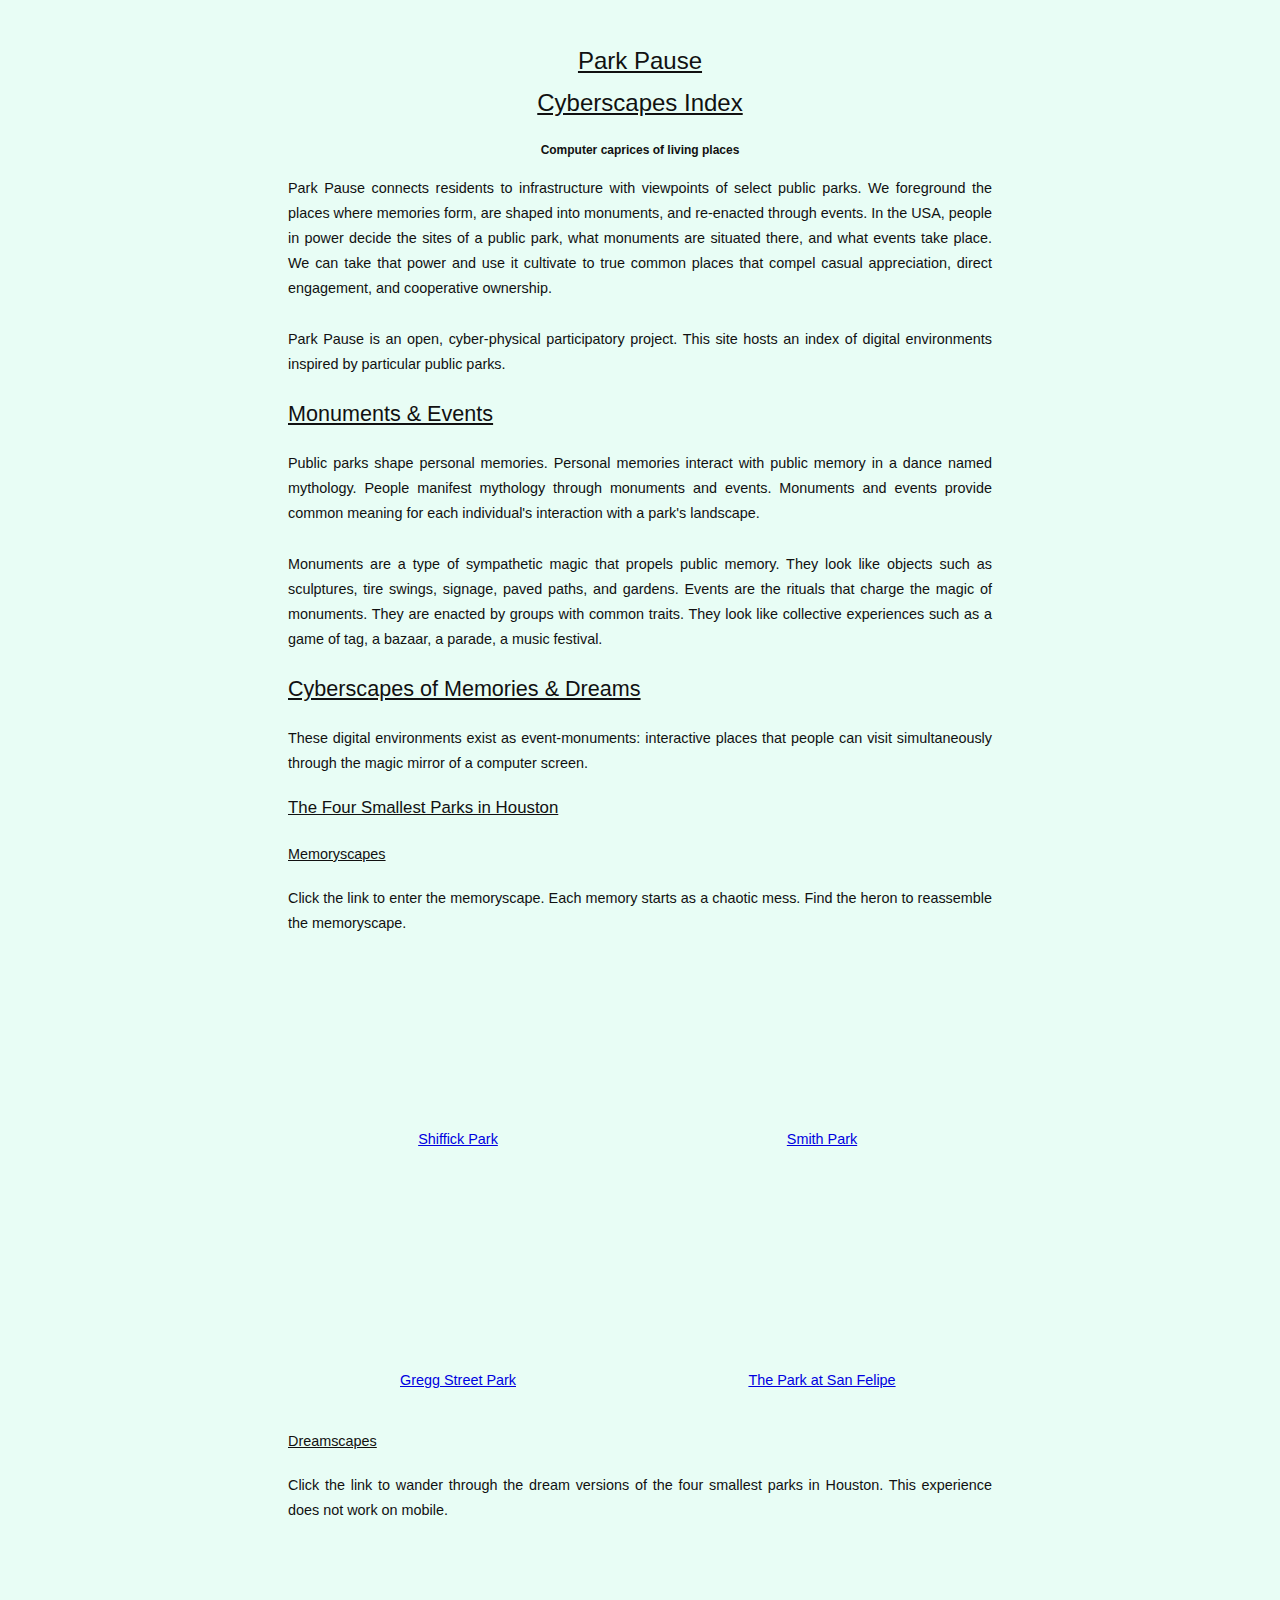
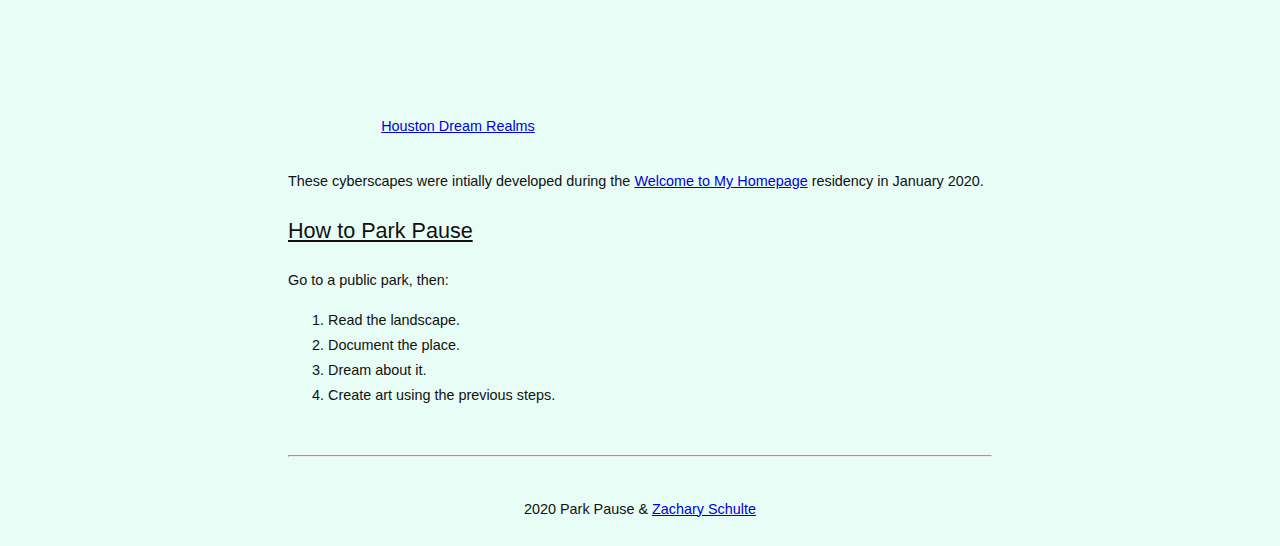
<file: index.html>
<!DOCTYPE html>
<html>

<head>
    <meta charset="utf-8">
    <meta name="viewport" content="width=device-width, initial-scale=1, maximum-scale=1">
    <title>Park Pause Cyberscapes Index</title>
    <meta name="description" content="Park Pause Cyberscapes Index">
    <link rel="stylesheet" href="/index.css">
    <meta http-equiv="X-UA-Compatible" content="IE=edge" />
    <script type='text/javascript' src='https://www.x3dom.org/download/x3dom.js'> </script>
    <link rel='stylesheet' type='text/css' href='https://www.x3dom.org/download/x3dom.css'>
    </link>
</head>

<body>
    <header>
        <h1>
            Park Pause
            <br>Cyberscapes Index
        </h1>
        <p>
            Computer caprices of living places
        </p>
    </header>
    <p>
        Park Pause connects residents to infrastructure with viewpoints of select public parks. We foreground the places
        where memories form, are shaped into monuments, and re-enacted through events. In the USA, people in power
        decide the sites of a public park, what monuments are situated there, and what events take place. We can take
        that power and use it cultivate to true common places that compel casual appreciation, direct engagement, and
        cooperative ownership.
        <br><br>
        Park Pause is an open, cyber-physical participatory project. This site hosts an index of digital environments
        inspired by particular public parks.
    </p>

    <h2>
        Monuments & Events
    </h2>
    <p>
        Public parks shape personal memories. Personal memories interact with public memory in a dance named mythology.
        People manifest mythology through monuments and events. Monuments and events provide common meaning for each
        individual's interaction with a park's landscape.
        <br><br>
        Monuments are a type of sympathetic magic that propels public memory. They look like objects such as sculptures,
        tire swings, signage, paved paths, and gardens. Events are the rituals that charge the magic of monuments. They
        are enacted by groups with common traits. They look like collective experiences such as a game of tag, a bazaar,
        a parade, a music festival.
    </p>
    <h2>
        Cyberscapes of Memories & Dreams
    </h2>
    <p>
        These digital environments exist as event-monuments: interactive places that people can visit simultaneously
        through the magic mirror of a computer screen.
        <h3>
            The Four Smallest Parks in Houston
        </h3>
        <h4>
            Memoryscapes
        </h4>
        Click the link to enter the memoryscape. Each memory starts as a chaotic mess. Find the heron to reassemble the
        memoryscape.
        <ul>
            <li> <a id="cyberscape-thumb" href="/shiffick">
                    <x3d showProgress='false' disableTouch='true' disableKeys='true' disableDoubleClick='true'
                        disableMiddleDrag='true' disableRightDrag='true' disableLeftDrag='true'>
                        <scene>
                            <NavigationInfo explorationMode="none" type='NONE'></NavigationInfo>
                            <TouchSensor enabled='false' metadata='X3DMetadataObject'></TouchSensor>
                            <transform DEF='3dthumbnail'>
                                <transform scale='3,3,3'>
                                    <shape>
                                        <appearance>
                                            <ImageTexture
                                                url="https://cdn.glitch.com/a79bc0a1-bf63-47a6-bb38-6f9450b9a6d2%2Fshiffick360purp.png?v=1578605122574">
                                                <ImageTexture />
                                                <material diffuseColor='1 0 0'></material>
                                        </appearance>
                                        <sphere></sphere>
                                    </shape>
                                </transform>
                            </transform>
                            <timeSensor DEF='clock' cycleInterval='8' loop='true'></timeSensor>
                            <orientationInterpolator DEF='spinThings' key='0 0.25 0.5 0.75 1'
                                keyValue='0 1 0 0  0 1 0 1.57079  0 1 0 3.14159  0 1 0 4.71239  0 1 0 6.28317'>
                            </orientationInterpolator>

                            <ROUTE fromNode='clock' fromField='fraction_changed' toNode='spinThings'
                                toField='set_fraction'></ROUTE>
                            <ROUTE fromNode='spinThings' fromField='value_changed' toNode='3dthumbnail'
                                toField='set_rotation'></ROUTE>
                        </scene>
                    </x3d> Shiffick Park
                </a></li>
            <li><a id="cyberscape-thumb" href="/smith">
                    <x3d showProgress='false' disableTouch='true' disableKeys='true' disableDoubleClick='true'
                        disableMiddleDrag='true' disableRightDrag='true' disableLeftDrag='true'>
                        <scene>
                            <NavigationInfo explorationMode="none" type='NONE'></NavigationInfo>
                            <TouchSensor enabled='false' metadata='X3DMetadataObject'></TouchSensor>
                            <transform DEF='3dthumbnail'>
                                <transform scale='3,3,3'>
                                    <shape>
                                        <appearance>
                                            <ImageTexture
                                                url="https://cdn.glitch.com/a79bc0a1-bf63-47a6-bb38-6f9450b9a6d2%2Fsmith360blue.png?v=1574791874402">
                                                <ImageTexture />
                                                <material diffuseColor='1 0 0'></material>
                                        </appearance>
                                        <sphere></sphere>
                                    </shape>
                                </transform>
                            </transform>
                            <timeSensor DEF='clock' cycleInterval='8' loop='true'></timeSensor>
                            <orientationInterpolator DEF='spinThings' key='0 0.25 0.5 0.75 1'
                                keyValue='0 1 0 0  0 1 0 1.57079  0 1 0 3.14159  0 1 0 4.71239  0 1 0 6.28317'>
                            </orientationInterpolator>

                            <ROUTE fromNode='clock' fromField='fraction_changed' toNode='spinThings'
                                toField='set_fraction'></ROUTE>
                            <ROUTE fromNode='spinThings' fromField='value_changed' toNode='3dthumbnail'
                                toField='set_rotation'></ROUTE>
                        </scene>
                    </x3d>Smith Park
                </a></li>
            <li><a id="cyberscape-thumb" href="/gregg">
                    <x3d showProgress='false' disableTouch='true' disableKeys='true' disableDoubleClick='true'
                        disableMiddleDrag='true' disableRightDrag='true' disableLeftDrag='true'>
                        <scene>
                            <NavigationInfo explorationMode="none" type='NONE'></NavigationInfo>
                            <TouchSensor enabled='false' metadata='X3DMetadataObject'></TouchSensor>
                            <transform DEF='3dthumbnail'>
                                <transform scale='3,3,3'>
                                    <shape>
                                        <appearance>
                                            <ImageTexture
                                                url="https://cdn.glitch.com/a79bc0a1-bf63-47a6-bb38-6f9450b9a6d2%2Fgregg360pink.png?v=1578605944983">
                                                <ImageTexture />
                                                <material diffuseColor='1 0 0'></material>
                                        </appearance>
                                        <sphere></sphere>
                                    </shape>
                                </transform>
                            </transform>
                            <timeSensor DEF='clock' cycleInterval='8' loop='true'></timeSensor>
                            <orientationInterpolator DEF='spinThings' key='0 0.25 0.5 0.75 1'
                                keyValue='0 1 0 0  0 1 0 1.57079  0 1 0 3.14159  0 1 0 4.71239  0 1 0 6.28317'>
                            </orientationInterpolator>

                            <ROUTE fromNode='clock' fromField='fraction_changed' toNode='spinThings'
                                toField='set_fraction'></ROUTE>
                            <ROUTE fromNode='spinThings' fromField='value_changed' toNode='3dthumbnail'
                                toField='set_rotation'></ROUTE>
                        </scene>
                    </x3d>Gregg Street Park
                </a></li>
            <li>
                <a id="cyberscape-thumb" href="/sanfelipe">
                    <x3d showProgress='false' disableTouch='true' disableKeys='true' disableDoubleClick='true'
                        disableMiddleDrag='true' disableRightDrag='true' disableLeftDrag='true'>
                        <scene>
                            <NavigationInfo explorationMode="none" type='NONE'></NavigationInfo>
                            <TouchSensor enabled='false' metadata='X3DMetadataObject'></TouchSensor>
                            <transform DEF='3dthumbnail'>
                                <transform scale='3,3,3'>
                                    <shape>
                                        <appearance>
                                            <ImageTexture
                                                url="https://cdn.glitch.com/a79bc0a1-bf63-47a6-bb38-6f9450b9a6d2%2Fparksanfelipe360grey.png?v=1578606315894">
                                                <ImageTexture />
                                                <material diffuseColor='1 0 0'></material>
                                        </appearance>
                                        <sphere></sphere>
                                    </shape>
                                </transform>
                            </transform>
                            <timeSensor DEF='clock' cycleInterval='8' loop='true'></timeSensor>
                            <orientationInterpolator DEF='spinThings' key='0 0.25 0.5 0.75 1'
                                keyValue='0 1 0 0  0 1 0 1.57079  0 1 0 3.14159  0 1 0 4.71239  0 1 0 6.28317'>
                            </orientationInterpolator>

                            <ROUTE fromNode='clock' fromField='fraction_changed' toNode='spinThings'
                                toField='set_fraction'></ROUTE>
                            <ROUTE fromNode='spinThings' fromField='value_changed' toNode='3dthumbnail'
                                toField='set_rotation'></ROUTE>
                        </scene>
                    </x3d>The Park at San Felipe
                </a></li>
        </ul>
    </p>
    <h4>
        Dreamscapes
    </h4>
    <p>
        Click the link to wander through the dream versions of the four smallest parks in Houston. This experience does
        not work on mobile.
    </p>
    <ul>
        <li> <a id="cyberscape-thumb" href="https://itch.io/embed-upload/1928012?color=6a289e">
                <x3d showProgress='false' disableTouch='true' disableKeys='true' disableDoubleClick='true'
                    disableMiddleDrag='true' disableRightDrag='true' disableLeftDrag='true'>
                    <scene>
                        <NavigationInfo explorationMode="none" type='NONE'></NavigationInfo>
                        <TouchSensor enabled='false' metadata='X3DMetadataObject'></TouchSensor>
                        <transform DEF='3dthumbnail'>
                            <transform scale='3,3,3'>
                                <shape>
                                    <appearance>
                                        <ImageTexture
                                            url="https://cdn.glitch.com/a79bc0a1-bf63-47a6-bb38-6f9450b9a6d2%2Ftree.png?v=1585335346999">
                                            <ImageTexture />
                                            <material diffuseColor='1 0 0'></material>
                                    </appearance>
                                    <Plane solid='false'></Plane>
                                </shape>
                            </transform>
                        </transform>
                        <timeSensor DEF='clock' cycleInterval='8' loop='true'></timeSensor>
                        <orientationInterpolator DEF='spinThings' key='0 0.25 0.5 0.75 1'
                            keyValue='0 1 0 0  0 1 0 1.57079  0 1 0 3.14159  0 1 0 4.71239  0 1 0 6.28317'>
                        </orientationInterpolator>

                        <ROUTE fromNode='clock' fromField='fraction_changed' toNode='spinThings' toField='set_fraction'>
                        </ROUTE>
                        <ROUTE fromNode='spinThings' fromField='value_changed' toNode='3dthumbnail'
                            toField='set_rotation'>
                        </ROUTE>
                    </scene>
                </x3d> Houston Dream Realms
            </a>
    </ul>
    These cyberscapes were intially developed during the <a
        href="https://www.welcometomyhomepage.net/about-residency">Welcome to My Homepage</a> residency in January
    2020.
    <h2>
        How to Park Pause
    </h2>
    <p>
        Go to a public park, then:
        <ol>
            <li>Read the landscape.</li>
            <li>Document the place.</li>
            <li>Dream about it.</li>
            <li>Create art using the previous steps.</li>
        </ol>
    </p>
    <br>
    <hr>

    <footer>
        2020 Park Pause & <a href="https://zacharyschulte.com/">Zachary Schulte</a>
    </footer>
</body>

</html>
</file>
<file: index.css>
@import url('https://rsms.me/inter/inter.css');
        body {
            font-family: 'Inter', Helvetica, Arial, sans-serif;
            text-rendering: optimizeLegibility;
            font-size: 90%;
            max-width: 75vw;
            padding: 1.5rem;
            line-height: 1.75;
            margin: auto;
            text-align: justify;
            color: #111111;
            background-color:#E8FDF5;
        }

        @media only screen and (min-width: 770px){
    body {
      max-width: 55vw;
    }
  }
        header {
            text-align: center;
            font-size: .75rem;
            font-weight: bold;
        }
        h1, h2, h3, h4 {
            font-weight: 300;
          text-decoration: underline;
        }
        main {
            max-width: 70ch;
            margin: auto;
        }
        footer {
            text-align: center;
            padding-top: 2rem;
        }
        a:link {
            color: #0000e0;
        }
        a:visited {
            color: #0f4880;
        }
        a:hover {
            color: #800080;
        }
        a:active {
            color: #b200fd;
        } 
        ul {
            display: grid;
            grid-template-columns: repeat(2, 1fr);
            grid-gap: 1.5rem;
            padding-inline-start: unset;
            text-align: center;
            list-style-type:none;
        }
        ul li {
            display: flex;
            margin: 1rem;
            flex-flow: column;
            justify-self: center;
        }
        ul.writing li:not(:first-of-type) {
            padding-top: 1rem;
        }
        img {
            display: block;
            margin-left: auto;
            margin-right: auto;
            max-width:80%;
            height:auto;
        }

X3D, x3d {
    width:5rem;
    height:5rem;
    cursor:pointer;
    justify-self: center;
}
  @media only screen and (min-width: 770px){
    X3D, x3d {
    width:10rem;
    height:10rem;
    }
  }

X3D:hover, 
x3d:hover, 
.x3dom-canvas:hover {
  cursor:pointer;
    -webkit-user-select: none;
    -webkit-touch-callout: none;
}

.x3dom-canvas {
    border:none;
    cursor:pointer;
    cursor:-webkit-grab;
    cursor:grab;
    width:100%;
    height:100%;
}

.x3dom-canvas-mousedown {
  cursor:-webkit-grabbing;
  cursor:grabbing;
}

#cyberscape-thumb {
  display:inline-grid;
}
</file>
